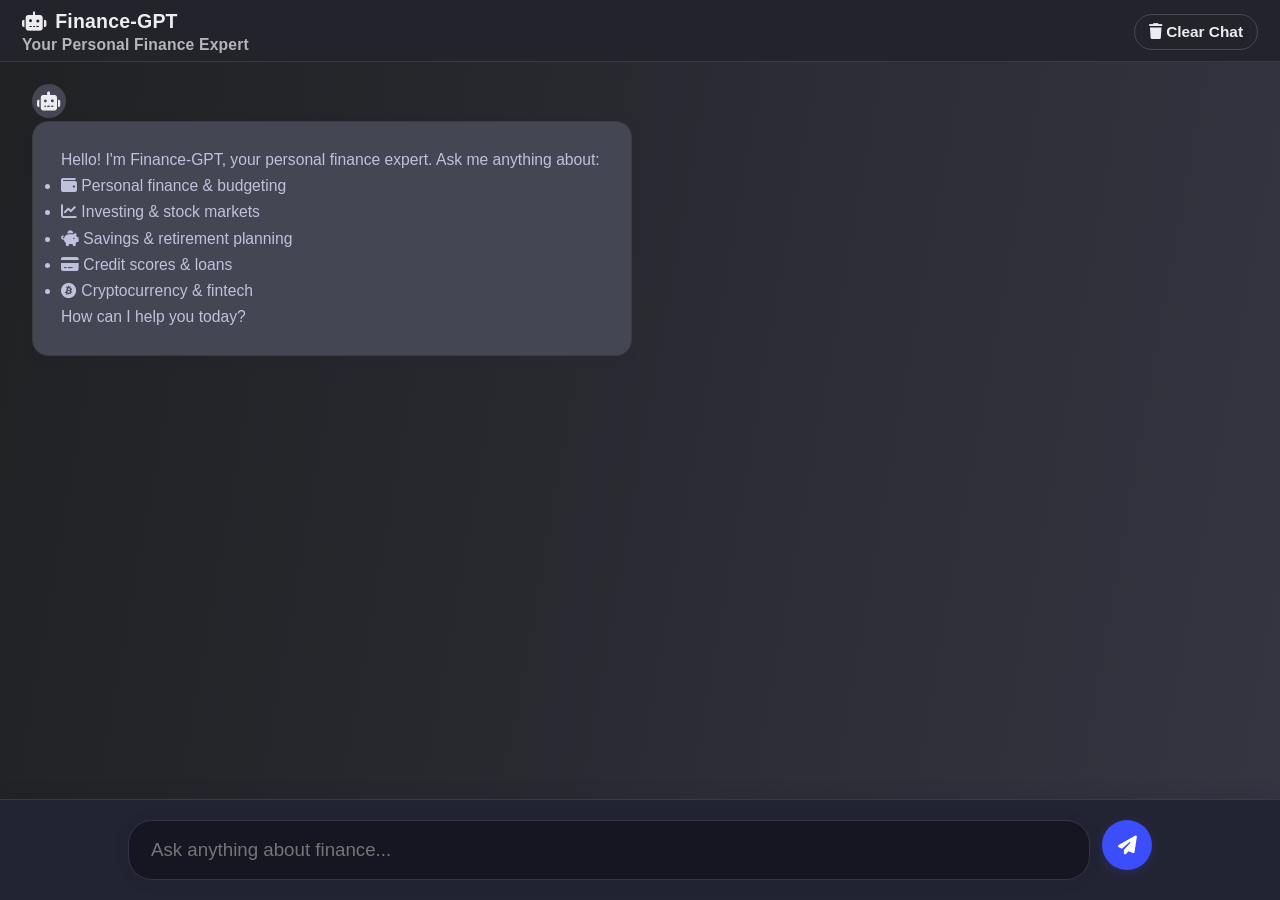
<file: index.html>
<!DOCTYPE html>
<html lang="en">
<head>
    <meta charset="UTF-8">
    <meta name="viewport" content="width=device-width, initial-scale=1.0">
    <title>Finance-GPT - Your Personal Finance Assistant</title>
    <link rel="stylesheet" href="/static/style.css">
    <link rel="stylesheet" href="https://cdnjs.cloudflare.com/ajax/libs/font-awesome/6.4.0/css/all.min.css">
</head>
<body>
    <div class="container">
        <header>
            <div class="header-content">
                <h1><i class="fas fa-robot"></i> Finance-GPT</h1>
                <p>Your Personal Finance Expert</p>
            </div>
            <div class="header-actions">
                <button id="clearChat" class="btn-secondary">
                    <i class="fas fa-trash"></i> Clear Chat
                </button>
            </div>
        </header>
        
        <main>
            <div class="chat-container">
                <div class="chat-history" id="chatHistory">
                    <div class="message bot-message welcome-message">
                        <div class="avatar">
                            <i class="fas fa-robot"></i>
                        </div>
                        <div class="message-content">
                            <p>Hello! I'm Finance-GPT, your personal finance expert. Ask me anything about:</p>
                            <ul>
                                <li><i class="fas fa-wallet"></i> Personal finance & budgeting</li>
                                <li><i class="fas fa-chart-line"></i> Investing & stock markets</li>
                                <li><i class="fas fa-piggy-bank"></i> Savings & retirement planning</li>
                                <li><i class="fas fa-credit-card"></i> Credit scores & loans</li>
                                <li><i class="fab fa-bitcoin"></i> Cryptocurrency & fintech</li>
                            </ul>
                            <p>How can I help you today?</p>
                        </div>
                    </div>
                </div>
                
                <div class="input-area">
                    <div class="input-container">
                        <input type="text" id="userInput" placeholder="Ask anything about finance..." autocomplete="off">
                        <button id="sendButton">
                            <i class="fas fa-paper-plane"></i>
                        </button>
                    </div>
                    <div class="typing-indicator" id="typingIndicator">
                        <span></span>
                        <span></span>
                        <span></span>
                    </div>
                </div>
            </div>
        </main>
    </div>
    
    <script src="/static/script.js"></script>
</body>
</html>
</file>
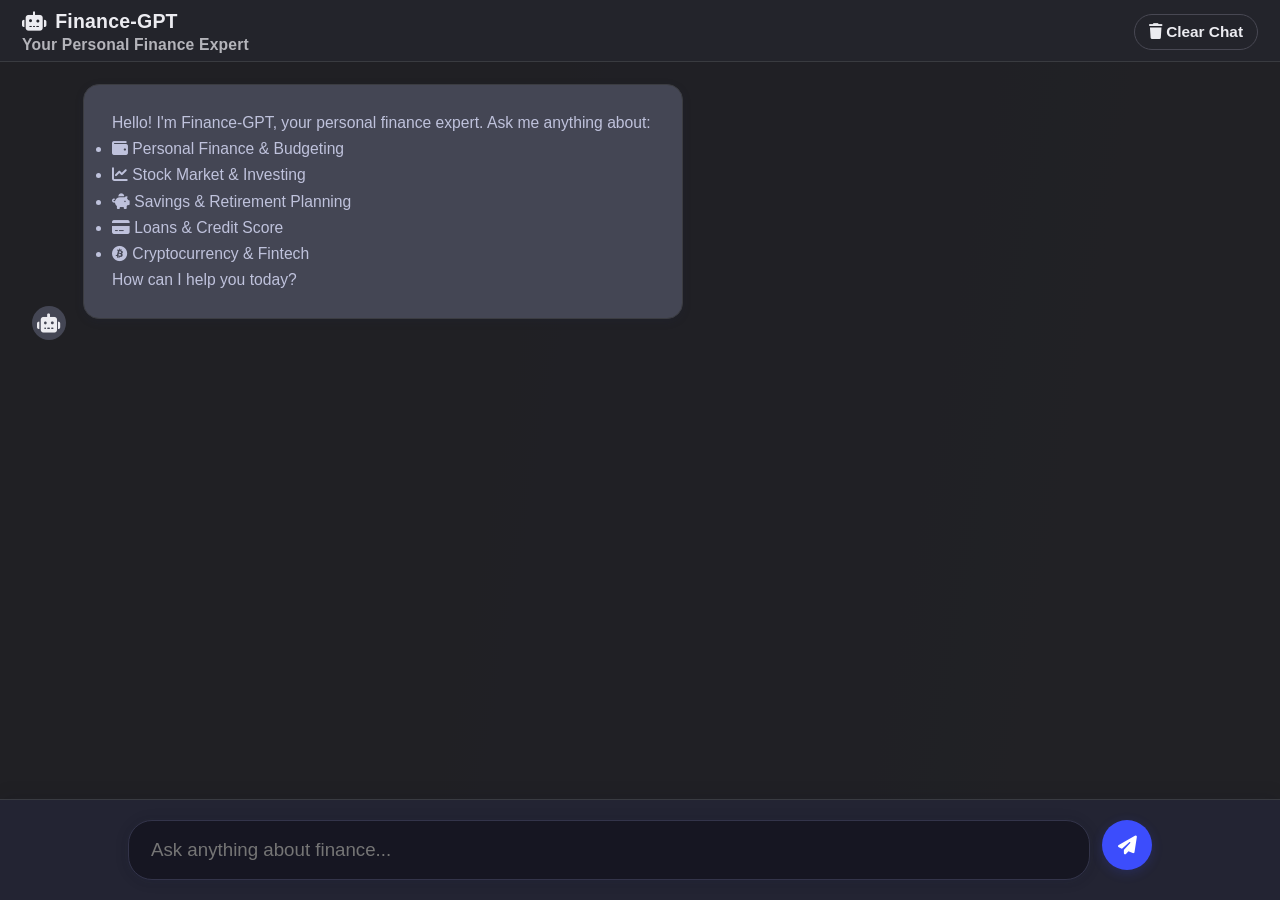
<file: templates/index.html>
<!DOCTYPE html>
<html lang="en">
<head>
    <meta charset="UTF-8">
    <meta name="viewport" content="width=device-width, initial-scale=1.0">
    <title>Finance-GPT - Your Personal Finance Assistant</title>
    <link rel="stylesheet" href="/static/style.css">
    <link rel="stylesheet" href="https://cdnjs.cloudflare.com/ajax/libs/font-awesome/6.4.0/css/all.min.css">
</head>
<body class="gradient-bg">
    <div class="centered-card">
        <header>
            <div class="header-content">
                <h1><i class="fas fa-robot"></i> Finance-GPT</h1>
                <p>Your Personal Finance Expert</p>
            </div>
            <button id="clearChat" class="btn-secondary" aria-label="Clear Chat">
                <i class="fas fa-trash"></i> Clear Chat
            </button>
        </header>
        <main>
            <div class="chat-container">
                <div class="chat-history scroll-mask" id="chatHistory" tabindex="0" aria-live="polite">
                    <div class="message bot-message welcome-message">
                        <div class="message-wrapper">
                            <div class="avatar bot-avatar">
                                <i class="fas fa-robot"></i>
                            </div>
                            <div class="message-content">
                                <p>Hello! I'm Finance-GPT, your personal finance expert. Ask me anything about:</p>
                                <ul>
                                    <li><i class="fas fa-wallet"></i> Personal Finance & Budgeting</li>
                                    <li><i class="fas fa-chart-line"></i> Stock Market & Investing</li>
                                    <li><i class="fas fa-piggy-bank"></i> Savings & Retirement Planning</li>
                                    <li><i class="fas fa-credit-card"></i> Loans & Credit Score</li>
                                    <li><i class="fab fa-bitcoin"></i> Cryptocurrency & Fintech</li>
                                </ul>
                                <p>How can I help you today?</p>
                            </div>
                        </div>
                    </div>
                </div>
                <div class="input-area">
                    <div class="input-container">
                        <input type="text" id="userInput" placeholder="Ask anything about finance..." autocomplete="off" aria-label="Type your finance question">
                        <button id="sendButton" aria-label="Send"><i class="fas fa-paper-plane"></i></button>
                    </div>
                    <div class="typing-indicator" id="typingIndicator" aria-hidden="true">
                        <span></span><span></span><span></span>
                    </div>
                </div>
            </div>
        </main>
    </div>
<script src="/static/script.js"></script>
</body>
</html>
</file>
<file: static/style.css>
/* GLOBALS & BACKGROUND */
* {
  margin: 0;
  padding: 0;
  box-sizing: border-box;
}
body, html, .gradient-bg {
  min-height: 100vh;
  height: 100vh;
  width: 100vw;
  font-family: 'Segoe UI', Tahoma, Geneva, Verdana, sans-serif;
  background: linear-gradient(100deg, #202123 0%, #343541 100%);
  color: #ececf1;
  overflow: hidden;
}

.centered-card {
  display: flex;
  flex-direction: column;
  height: 100vh;
  width: 100vw;
  min-width: 0;
  min-height: 0;
  margin: 0;
  border-radius: 0;
  background: rgba(32,33,37,0.97);
  box-shadow: none;
  overflow: hidden;
  position: relative;
}

header {
  position: fixed;
  top: 0;
  left: 0;
  width: 100vw;
  z-index: 103;
  background: #23242b;
  padding: 16px 22px 13px 22px;
  font-weight: 800;
  color: #ececf1;
  font-size: 1.13rem;
  border-bottom: 1px solid #393b40;
  display: flex;
  justify-content: space-between;
  align-items: center;
  flex-shrink: 0;
  letter-spacing: 0.01em;
  height: 62px;
}
.header-content h1 {
  font-weight: 800;
  font-size: 1.22rem;
  letter-spacing: 0.01em;
  display: flex;
  align-items: center;
  gap: 9px;
  color: #ececf1;
}
.header-content p {
  font-size: 0.98rem;
  margin-top: 3px;
  opacity: 0.72;
  font-weight: 600;
  color: #ececf1;
}
.btn-secondary {
  background: none;
  border: 1px solid #484853;
  color: #ececf1;
  padding: 8px 14px;
  border-radius: 18px;
  font-weight: 700;
  cursor: pointer;
  transition: background 0.19s, color 0.15s, border 0.18s;
  outline: none;
  font-size: 0.96rem;
}
.btn-secondary:hover, .btn-secondary:focus {
  background: #34344a;
  border: 1px solid #a3a4b1;
  color: #fff;
}

.input-area {
  position: fixed;
  bottom: 0;
  left: 0;
  width: 100vw;
  background: #232433;
  border-top: 1px solid #393b42;
  box-shadow: 0 -2px 18px #16162c18;
  padding: 20px 10vw 20px 10vw;
  display: flex;
  flex-direction: column;
  justify-content: flex-end;
  flex-shrink: 0;
  height: auto;
  z-index: 104;
}
.input-container {
  width: 100%;
  display: flex;
  gap: 12px;
}
.input-container input {
  flex: 1;
  padding: 18px 22px;
  border-radius: 24px;
  border: 1.8px solid #33344a;
  background: #161622;
  color: #ececf1;
  font-size: 1.17rem;
  font-weight: 500;
  outline: none;
  box-shadow: 0 1.5px 7px #23244528, 0 1px 16px #21212914;
  transition: border 0.18s, box-shadow 0.18s;
}
.input-container input:focus {
  border: 2.2px solid #3c4dfc;
  background: #232234;
  box-shadow: 0 3px 14px #3c4dfc32;
}
.input-container button {
  width: 50px;
  height: 50px;
  border-radius: 50%;
  background: #3c4dfc;
  color: #fff;
  border: none;
  font-size: 1.18em;
  cursor: pointer;
  display: flex;
  align-items: center;
  justify-content: center;
  box-shadow: 0 3px 12px #3c4dfc31;
  transition: background 0.16s;
}
.input-container button:hover, .input-container button:focus {
  background: #6b74e4;
}

.chat-container {
  flex: 1 1 0%;
  display: flex;
  flex-direction: column;
  min-height: 0;
  width: 100vw;
  position: absolute;
  top: 62px; /* header height */
  bottom: 85px; /* input-area height */
  left: 0;
  right: 0;
  background:transparent;
}
.chat-history {
  flex: 1 1 0%;
  overflow-y: auto;
  overflow-x: hidden;
  padding: 22px 0 16px 0;
  display: flex;
  flex-direction: column;
  gap: 13px;
  min-height: 0;
  width: 100%;
  background:transparent;
  height: 100%;
  scrollbar-width: thin;
  scrollbar-color: #45465a #1f1f21;
}
.chat-history::-webkit-scrollbar {
  width: 7px;
  background: #212124;
}
.chat-history::-webkit-scrollbar-thumb {
  background: #45465a;
  border-radius: 11px;
}

.message {
  display: flex;
  flex-direction: column;
  gap: 0;
}
.message-wrapper {
  display: flex;
  gap: 10px;
  align-items: flex-end;
}
.bot-message {
  align-self: flex-start;
  text-align: left;
  margin-left: 32px;
}
.bot-message .message-wrapper {
  flex-direction: row;
}
.user-message {
  align-self: flex-end;
  text-align: right;
  margin-right: 32px;
}
.user-message .message-wrapper {
  flex-direction: row-reverse;
}

.avatar {
  width: 34px;
  height: 34px;
  border-radius: 50%;
  background: #232432;
  color: #c8c9e0;
  display: flex;
  align-items: center;
  justify-content: center;
  font-size: 1.18em;
  margin-bottom: 3px;
  box-shadow: none;
}
.user-message .avatar {
  order: 2;
  background: #3c4dfc;
  color: #fff;
  margin-left: 7px;
  margin-right: 0;
}
.bot-message .avatar {
  background: #444654;
  color: #ececf1;
  order: 0;
  margin-right: 7px;
  margin-left: 0;
}
.bot-message .message-content, .user-message .message-content {
  padding: 20px 24px;
  max-width: 78vw;
  box-shadow: 0 2.5px 8px #23244526;
  font-size: 0.95rem;
  font-weight: 500;
  line-height: 1.6;
  word-break: break-word;
  margin-bottom: 10px;
  position: relative;
}
.message {
  position: relative;
  display: flex;
  flex-direction: column;
}
.message:hover .message-actions {
  opacity: 1;
  pointer-events: auto;
}
.welcome-message:hover .message-actions {
  opacity: 0;
  pointer-events: none;
}
.message-actions {
  display: flex;
  gap: 8px;
  opacity: 0;
  pointer-events: none;
  transition: opacity 0.2s;
  margin-top: 4px;
  height: 24px;
}
.user-message .message-actions {
  align-self: flex-end;
  margin-right: 0;
  margin-left: auto;
}
.bot-message .message-actions {
  align-self: flex-start;
  margin-left: 44px;
  margin-right: 0;
}
.message-action-btn {
  background: transparent;
  border: none;
  border-radius: 4px;
  color: #8e8ea0;
  width: 24px;
  height: 24px;
  display: flex;
  align-items: center;
  justify-content: center;
  cursor: pointer;
  font-size: 0.9rem;
  transition: color 0.15s, background 0.15s;
  padding: 0;
}
.message-action-btn:hover {
  background: rgba(255, 255, 255, 0.1);
  color: #ececf1;
}
.message-action-btn:active {
  transform: scale(0.95);
}
.message.editing .message-content {
  padding: 16px;
}
.message-edit-input {
  width: 100%;
  min-height: 60px;
  padding: 12px 16px;
  border: 2px solid #3c4dfc;
  border-radius: 12px;
  background: #161622;
  color: #ececf1;
  font-size: 0.95rem;
  font-family: inherit;
  resize: vertical;
  outline: none;
  line-height: 1.5;
}
.message-edit-actions {
  display: flex;
  gap: 8px;
  margin-top: 10px;
  justify-content: flex-end;
}
.edit-btn, .cancel-btn, .send-btn {
  padding: 6px 14px;
  border: none;
  border-radius: 8px;
  font-size: 0.85rem;
  font-weight: 600;
  cursor: pointer;
  transition: all 0.15s;
  display: flex;
  align-items: center;
  gap: 6px;
}
.edit-btn, .send-btn {
  background: #3c4dfc;
  color: #fff;
}
.edit-btn:hover, .send-btn:hover {
  background: #6b74e4;
}
.cancel-btn {
  background: #444654;
  color: #ececf1;
}
.cancel-btn:hover {
  background: #555666;
}
.copy-tooltip {
  position: absolute;
  top: -35px;
  right: 0;
  background: #2c3e50;
  color: #fff;
  padding: 4px 10px;
  border-radius: 6px;
  font-size: 0.75rem;
  white-space: nowrap;
  opacity: 0;
  pointer-events: none;
  transition: opacity 0.2s;
  z-index: 20;
}
.copy-tooltip.show {
  opacity: 1;
}
.message.editing ~ .message {
  pointer-events: none;
  opacity: 0.5;
}
.input-area.disabled {
  pointer-events: none;
  opacity: 0.5;
}
.bot-message .message-content {
  background: #444654;
  color: #ececf1;
  align-self: flex-start;
  border: 1px solid #3b3c41;
  border-radius: 16px 16px 16px 6px;
}
.user-message .message-content {
  background: #3c4dfc;
  color: #fff;
  align-self: flex-end;
  border: 1px solid #3c4dfc99;
  border-radius: 16px 16px 6px 16px;
}
.welcome-message {
  width: 100%;
  display: flex;
  justify-content: flex-start;
}
.welcome-message .message-content {
  background: #444654;
  color: #bfc2dc;
  max-width: 600px;
  width: 95%;
  margin: 0 auto 24px 0;
  padding: 25px 30px 25px 28px;
  border-radius: 16px;
  box-shadow: 0 2.5px 8px #23244528;
  font-size: 0.98rem;
  font-weight: 540;
  text-align: left;
  line-height: 1.67;
  word-break: break-word;
}

@keyframes chatgpt-fade-in {
  from { opacity: 0; transform: translateY(30px) scale(0.98); }
  to { opacity: 1; transform: none; }
}

.typing-indicator {
  display: none;
  margin-top: 6px;
  justify-content: center;
  gap: 5px;
}
.typing-indicator.visible {
  display: flex;
}
.typing-indicator span {
  width: 10px;
  height: 10px;
  background: #3c4dfc;
  border-radius: 50%;
  animation: typing 1s infinite;
}
.typing-indicator span:nth-child(2) { animation-delay: 0.2s; }
.typing-indicator span:nth-child(3) { animation-delay: 0.4s; }
@keyframes typing {
  0%, 60%, 100% { transform: translateY(0); }
  30% { transform: translateY(-8px); }
}

pre, code, pre code {
  font-family: 'Fira Mono', 'Consolas', 'Monaco', monospace;
  background: #232445;
  color: #ececf1;
  border: 1.2px solid #393b40;
  border-radius: 5px;
  padding: 10px 14px;
  margin-top: 5px;
  box-shadow: 0 1.5px 7px #23244512;
  font-size: 1.03em;
  overflow-x: auto;
}

@media (max-width: 900px) {
  .user-message { margin-right: 2vw; }
  .bot-message { margin-left: 2vw; }
  .user-message .message-content {
    max-width: 95vw;
    font-size: 0.92rem;
  }
  .welcome-message .message-content {
    max-width: 98vw;
    padding: 17px 4vw 17px 4vw;
    font-size: 0.94rem;
  }
  .input-area { padding: 17px 3vw 17px 3vw; }
}
@media (max-width: 600px) {
  .user-message { margin-right: 1vw; }
  .bot-message { margin-left: 1vw; }
  .user-message .message-content {
    max-width: 97vw;
    font-size: 0.90rem;
    border-radius: 14px 14px 8px 8px;
  }
  .welcome-message .message-content {
    max-width: 100vw;
    padding: 13px 2vw 13px 2vw;
    font-size: 0.92rem;
    border-radius: 0 0 15px 0;
    margin-left: 0;
  }
  .input-area { padding: 10px 1vw 10px 1vw; }
  .input-container input { font-size: 0.99rem; padding: 14px 8px; }
  .input-container button { width: 42px; height: 42px; font-size: 1.01em; }
}

@media (max-width: 768px) {
  .centered-card {
    width: 100vw;
    min-width: 0;
    height: 100vh;
    border-radius: 0;
    max-width: 100vw;
  }
  header { padding: 10px 7px 9px 9px; font-size:1.09rem;}
  .chat-history { padding: 7px 0 8px 0; }
  .input-area { padding: 6px 3px 5px 3px; }
  .message-content { font-size: 0.90rem; padding: 10px 9px; }
  .message-actions {
    gap: 6px;
    margin-top: 2px;
  }
  .bot-message .message-actions {
    margin-left: 44px;
  }
  .user-message .message-actions {
    margin-right: 0;
  }
  .message-action-btn {
    width: 22px;
    height: 22px;
    font-size: 0.8rem;
  }
}
</file>
